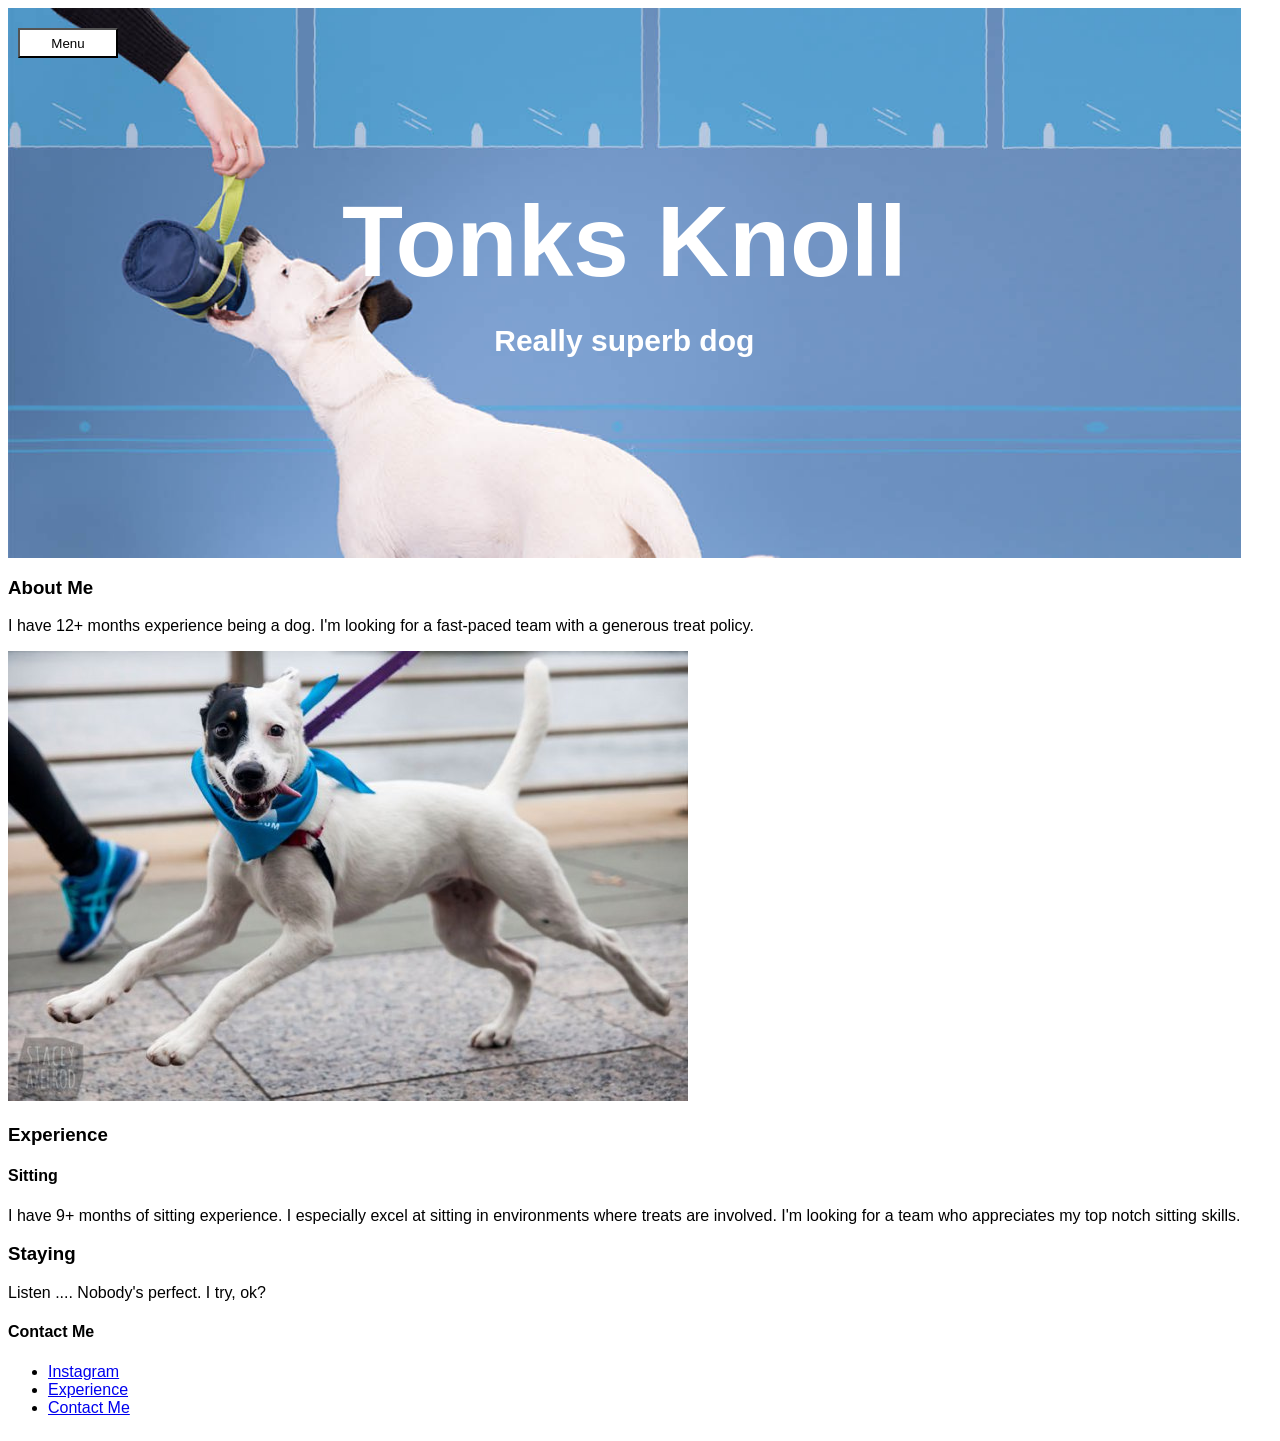
<file: practice/index.html>
<!DOCTYPE html>
<html>
    <head>
        <title>Tonks' Portfolio Website</title>
        <link rel="stylesheet" type="text/css" href="main.css">
        <script src="https://code.jquery.com/jquery-3.1.0.js"></script>
        <script src="./script.js"></script>
    </head>
    <body>
      <div id ="nav">
        <nav>
            <ul>
              <li>About Me</li>
              <li>Experience</li>
              <li>Contact Me</li>
            </ul>
        </nav>
      </div>
      <div id="mainContent">
        <header>
          <button id="menuButton">Menu</button>
          <h1>Tonks Knoll</h1>
          <h2>Really superb dog</h2>
        </header>
        <section>
          <h3>About Me</h3>
          <p>I have 12+ months experience being a dog. I'm looking for a fast-paced team with a generous treat policy.</p>
          <img src="./img/tonks_running.jpg">
        </section>
        <section>
          <h3>Experience</h3>
          <div>
            <h4>Sitting</h4>
            <p>I have 9+ months of sitting experience. I especially excel at sitting in environments where treats are involved. I'm looking for a team who appreciates my top notch sitting skills. </p>
          </div>
          <div>
            <h3>Staying</h3>
            <p>Listen .... Nobody's perfect. I try, ok?</p>
          </div>
        </section>
        <footer>
          <h4>Contact Me</h4>
          <ul>
            <li><a href="#">Instagram</a></li>
            <li><a href="#">Experience</a></li>
            <li><a href="#">Contact Me</a></li>
          </ul>
        </footer>
      </div>
    </body>
</html>
</file>
<file: practice/main.css>
header {
  background-image: url("./img/tonks_bg.jpg");
  background-size: cover;
	height: 550px;

  position: relative;

  display: flex;
  flex-direction: column;
  justify-content: center;
  align-content: center;

  text-align: center;
}

#nav{
  background: #333;
  color:#FFF;
  width: 30%;
}
#menuButton{
  position: absolute;
  top: 20px;
  left:10px;
  height: 30px;
  min-width: 100px;
  background-color: white;
}

body{
  font-family: Arial;
  display: flex;
  flex-direction: row;
}
h1{
  color: white;
  font-size: 100px;
  margin: 0;
}
h2{
  color: white;
  font-size: 30px;
}
</file>
